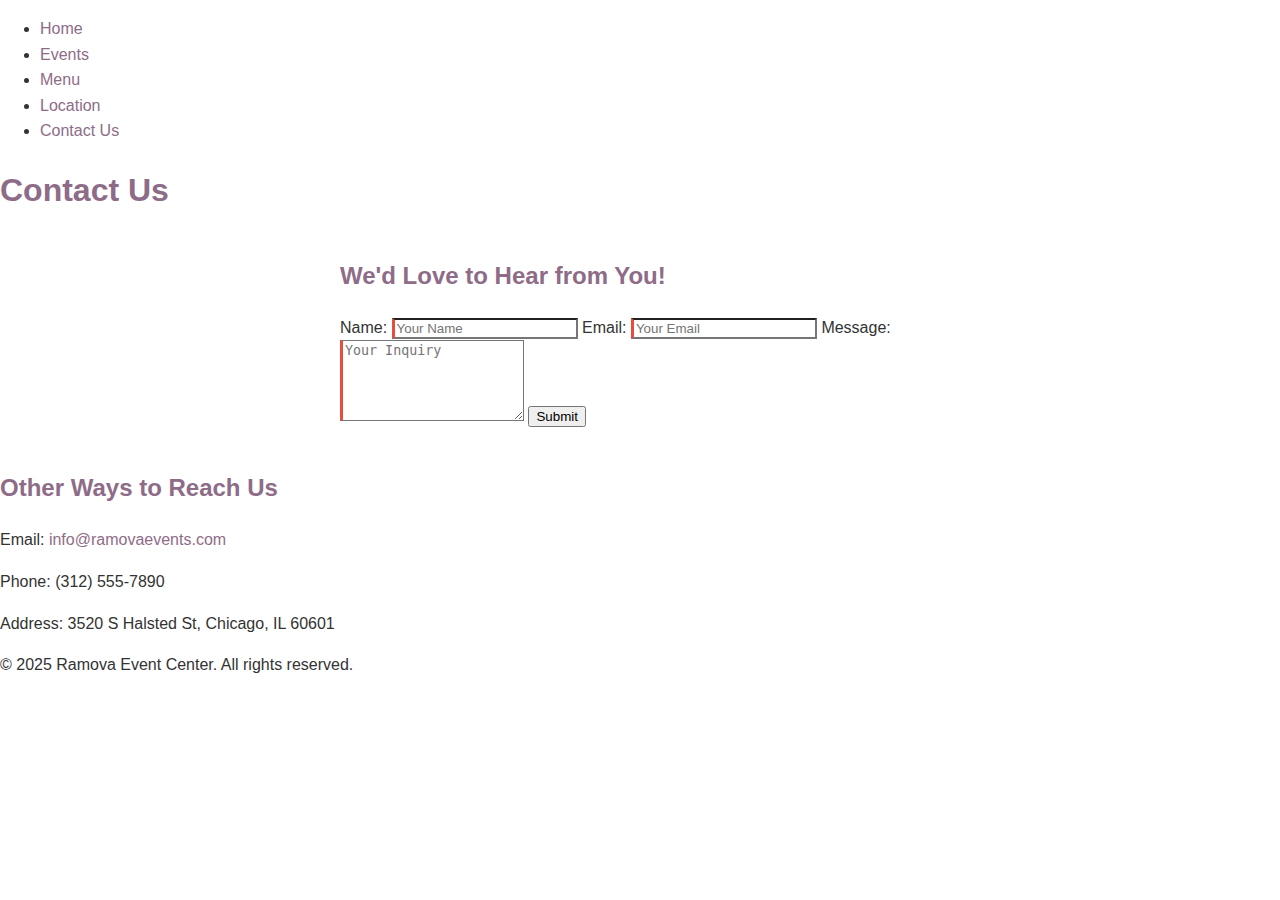
<file: contact.html>
<!DOCTYPE html>
<html lang="en">
<head>
    <meta charset="UTF-8">
    <meta name="viewport" content="width=device-width, initial-scale=1.0">
    <title>Contact Us | Ramova Event Center</title>
    <link rel="stylesheet" href="css/style.css">
</head>
<body>
    <header>
        <nav>
            <ul>
                <li><a href="index.html">Home</a></li>
                <li><a href="events.html">Events</a></li>
                <li><a href="menu.html">Menu</a></li>
                <li><a href="location.html">Location</a></li>
                <li><a href="contact.html">Contact Us</a></li>
            </ul>
        </nav>
    </header>

    <main>
        <h1>Contact Us</h1>
        <section class="contact-form">
            <h2>We'd Love to Hear from You!</h2>
            <form action="#" method="post">
                <label for="name">Name:</label>
                <input type="text" id="name" name="name" placeholder="Your Name" required>

                <label for="email">Email:</label>
                <input type="email" id="email" name="email" placeholder="Your Email" required>

                <label for="message">Message:</label>
                <textarea id="message" name="message" placeholder="Your Inquiry" rows="5" required></textarea>

                <button type="submit">Submit</button>
            </form>
        </section>

        <section class="contact-details">
            <h2>Other Ways to Reach Us</h2>
            <p>Email: <a href="mailto:info@ramovaevents.com">info@ramovaevents.com</a></p>
            <p>Phone: (312) 555-7890</p>
            <p>Address: 3520 S Halsted St, Chicago, IL 60601</p>
        </section>
    </main>

    <footer>
        <p>&copy; 2025 Ramova Event Center. All rights reserved.</p>
    </footer>
</body>
</html>
</file>
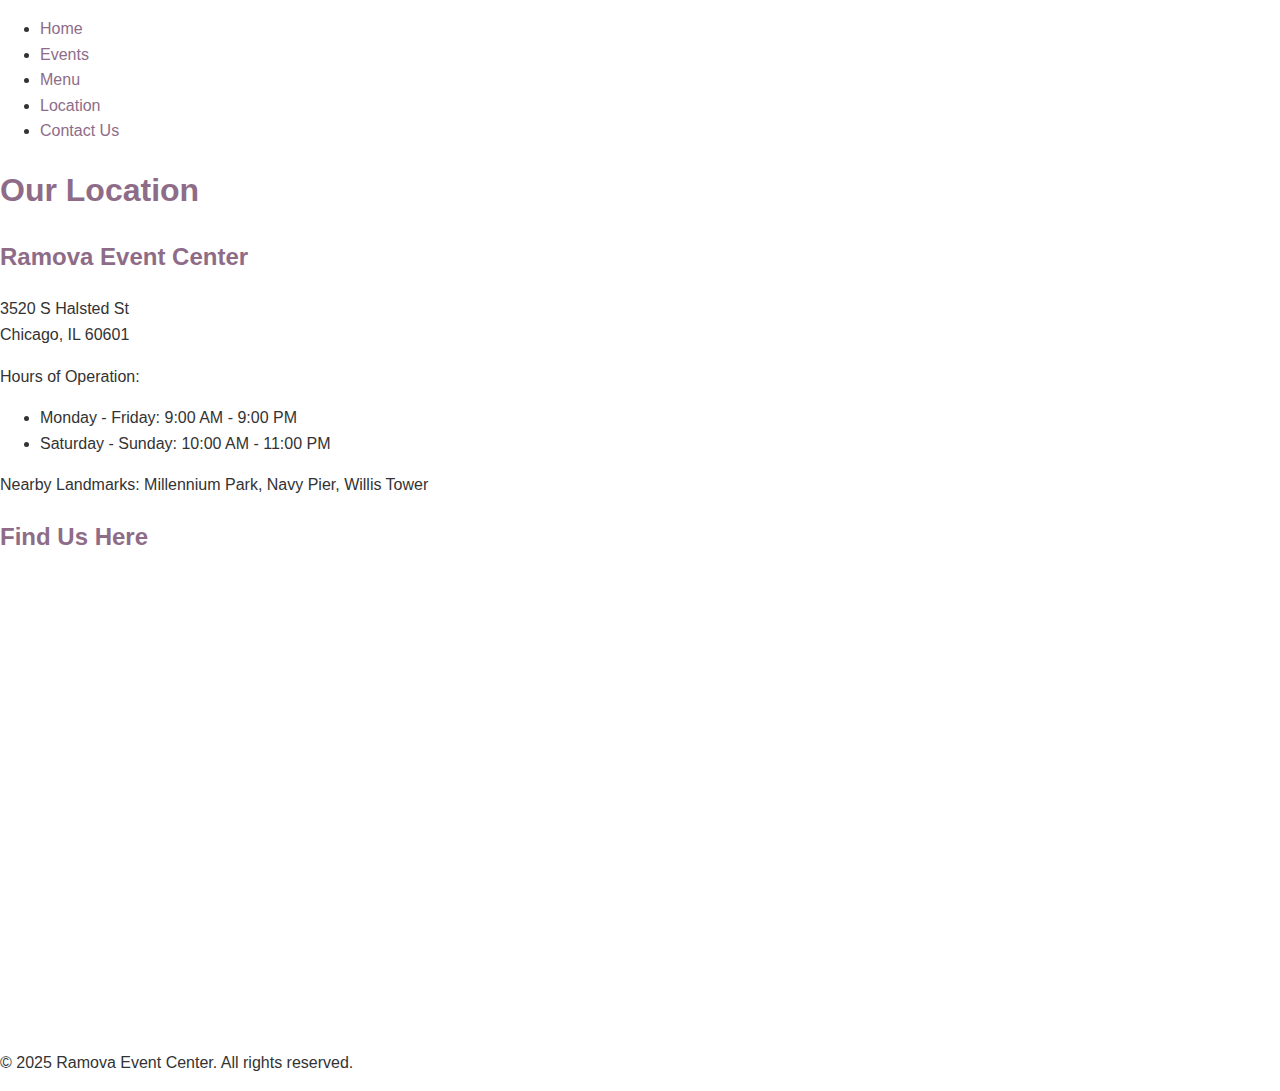
<file: location.html>
<!DOCTYPE html>
<html lang="en">
<head>
    <meta charset="UTF-8">
    <meta name="viewport" content="width=device-width, initial-scale=1.0">
    <title>Location | Harmony Event Center</title>
    <link rel="stylesheet" href="css/style.css">
</head>
<body>
    <header>
        <nav>
            <ul>
                <li><a href="index.html">Home</a></li>
                <li><a href="events.html">Events</a></li>
                <li><a href="menu.html">Menu</a></li>
                <li><a href="location.html">Location</a></li>
                <li><a href="contact.html">Contact Us</a></li>
            </ul>
        </nav>
    </header>

    <main>
        <h1>Our Location</h1>
        <section class="location-details">
            <h2>Ramova Event Center</h2>
            <p>3520 S Halsted St<br>Chicago, IL 60601</p>
            <p>Hours of Operation:</p>
            <ul>
                <li>Monday - Friday: 9:00 AM - 9:00 PM</li>
                <li>Saturday - Sunday: 10:00 AM - 11:00 PM</li>
            </ul>
            <p>Nearby Landmarks: Millennium Park, Navy Pier, Willis Tower</p>
        </section>

        <section class="map">
            <h2>Find Us Here</h2>
            <iframe 
                src="https://www.google.com/maps/embed?pb=!1m18!1m12!1m3!1d3153.8354345091954!2d-87.62511788468196!3d41.87811377922171!2m3!1f0!2f0!3f0!3m2!1i1024!2i768!4f13.1!3m3!1m2!1s0x880e2c5f6f8af8c5%3A0x49d0a4f8eb53b1c!2sChicago%2C%20IL%2060601!5e0!3m2!1sen!2sus!4v1709999999999!5m2!1sen!2sus" 
                width="600" 
                height="450" 
                style="border:0;" 
                allowfullscreen="" 
                loading="lazy">
            </iframe>
        </section>
    </main>

    <footer>
        <p>&copy; 2025 Ramova Event Center. All rights reserved.</p>
    </footer>
</body>
</html>
</file>
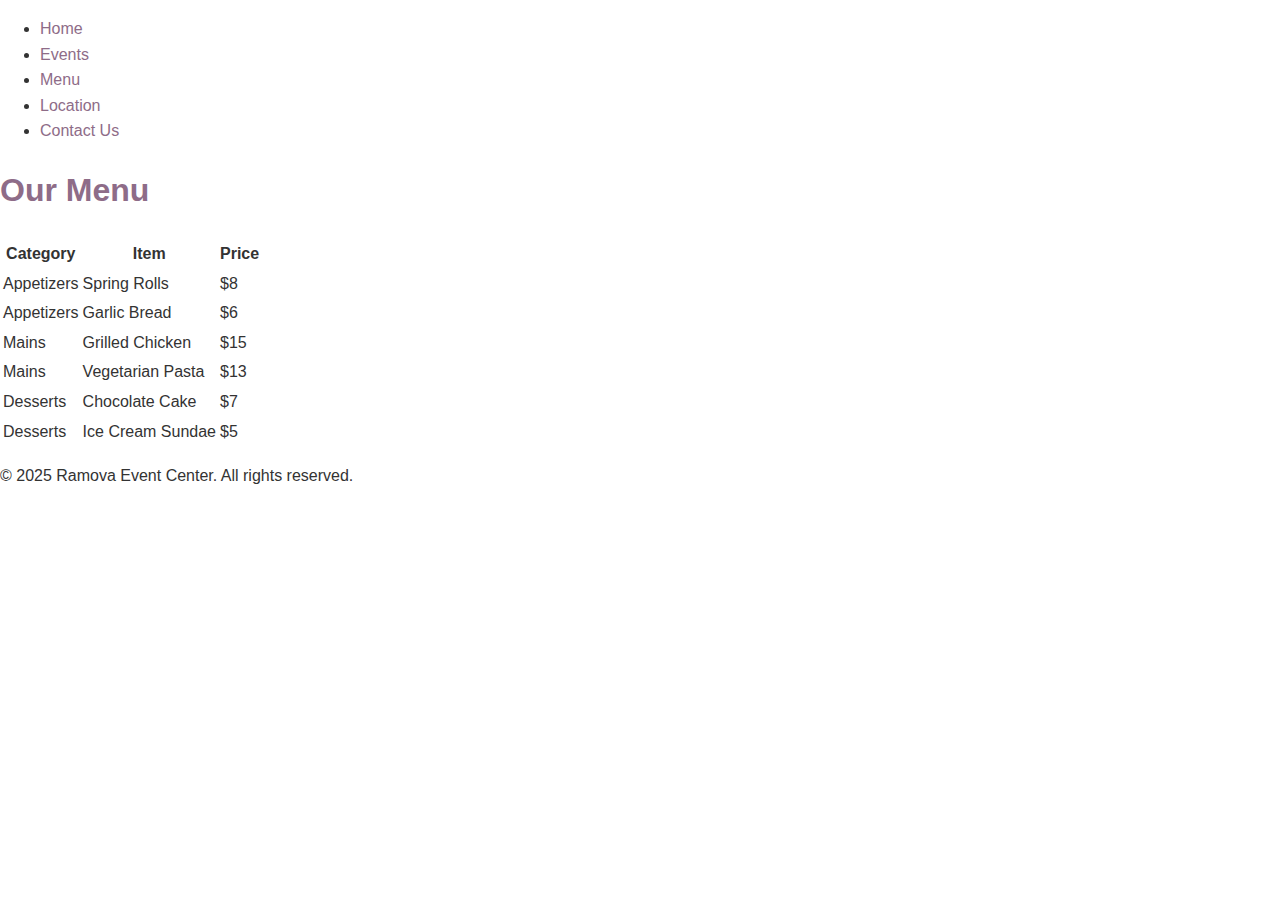
<file: menu.html>
<!DOCTYPE html>
<html lang="en">
<head>
    <meta charset="UTF-8">
    <meta name="viewport" content="width=device-width, initial-scale=1.0">
    <title>Menu | Harmony Event Center</title>
    <link rel="stylesheet" href="css/style.css">
</head>
<body>
    <header>
        <nav>
            <ul>
                <li><a href="index.html">Home</a></li>
                <li><a href="events.html">Events</a></li>
                <li><a href="menu.html">Menu</a></li>
                <li><a href="location.html">Location</a></li>
                <li><a href="contact.html">Contact Us</a></li>
            </ul>
        </nav>
    </header>

    <main>
        <h1>Our Menu</h1>
        <table>
            <thead>
                <tr>
                    <th>Category</th>
                    <th>Item</th>
                    <th>Price</th>
                </tr>
            </thead>
            <tbody>
                <tr>
                    <td>Appetizers</td>
                    <td>Spring Rolls</td>
                    <td>$8</td>
                </tr>
                <tr>
                    <td>Appetizers</td>
                    <td>Garlic Bread</td>
                    <td>$6</td>
                </tr>
                <tr>
                    <td>Mains</td>
                    <td>Grilled Chicken</td>
                    <td>$15</td>
                </tr>
                <tr>
                    <td>Mains</td>
                    <td>Vegetarian Pasta</td>
                    <td>$13</td>
                </tr>
                <tr>
                    <td>Desserts</td>
                    <td>Chocolate Cake</td>
                    <td>$7</td>
                </tr>
                <tr>
                    <td>Desserts</td>
                    <td>Ice Cream Sundae</td>
                    <td>$5</td>
                </tr>
            </tbody>
        </table>
    </main>

    <footer>
        <p>&copy; 2025 Ramova Event Center. All rights reserved.</p>
    </footer>
</body>
</html>
</file>
<file: css/style.css>
/* ===== GENERAL STYLES (applies to all pages) ===== */
:root {
  --primary: #8e6c88; /* Main theme color (adjust based on your event type) */
  --secondary: #d4b2d8; /* Secondary color */
  --accent: #f8e9f4; /* Light accent */
  --dark: #333; /* Text color */
  --light: #fff; /* Backgrounds */
  --gray: #f5f5f5; /* Light gray for sections */
}

body {
  font-family: 'Segoe UI', Tahoma, Geneva, Verdana, sans-serif;
  line-height: 1.6;
  color: var(--dark);
  margin: 0;
  padding: 0;
}

.container {
  width: 90%;
  max-width: 1200px;
  margin: 0 auto;
  padding: 20px 15px;
}

h1, h2, h3 {
  color: var(--primary);
}

a {
  text-decoration: none;
  color: var(--primary);
}

.btn {
  display: inline-block;
  background: var(--primary);
  color: var(--light);
  padding: 12px 30px;
  border-radius: 30px;
  font-weight: bold;
  transition: all 0.3s ease;
}

.btn:hover {
  background: var(--secondary);
  transform: translateY(-3px);
}

/* ===== NAVBAR & FOOTER (reused from index.html) ===== */
/* (Keep the existing nav/footer CSS from the home page) */

/* ===== EVENTS PAGE ===== */
.events-list {
  display: grid;
  grid-template-columns: repeat(auto-fill, minmax(350px, 1fr));
  gap: 30px;
  margin: 40px 0;
}

.event-card {
  background: var(--light);
  border-radius: 10px;
  overflow: hidden;
  box-shadow: 0 5px 15px rgba(0,0,0,0.1);
  transition: transform 0.3s ease;
}

.event-card:hover {
  transform: translateY(-10px);
}

.event-card img {
  width: 100%;
  height: 200px;
  object-fit: cover;
}

.event-info {
  padding: 20px;
}

.event-info h3 {
  margin: 0 0 10px;
}

.event-meta {
  color: var(--primary);
  font-weight: bold;
  margin: 10px 0;
}

.event-meta span {
  margin-right: 15px;
}

/* ===== MENU PAGE ===== */
.menu-category {
  margin: 40px 0;
}

.menu-table {
  width: 100%;
  border-collapse: collapse;
  margin: 20px 0;
}

.menu-table th {
  background: var(--primary);
  color: var(--light);
  padding: 15px;
  text-align: left;
}

.menu-table td {
  padding: 12px 15px;
  border-bottom: 1px solid var(--gray);
}

.menu-table tr:nth-child(even) {
  background: var(--accent);
}

.menu-table tr:hover {
  background: var(--secondary);
  color: var(--light);
}

/* ===== LOCATION PAGE ===== */
.location-info {
  display: flex;
  flex-wrap: wrap;
  gap: 30px;
  margin: 40px 0;
}

.location-text {
  flex: 1;
  min-width: 300px;
}

.location-map {
  flex: 1;
  min-width: 300px;
}

.location-map iframe {
  width: 100%;
  height: 400px;
  border: none;
  border-radius: 10px;
}

.hours-list {
  list-style: none;
  padding: 0;
}

.hours-list li {
  margin: 10px 0;
  display: flex;
  justify-content: space-between;
}

.hours-list li span:first-child {
  font-weight: bold;
}

/* ===== CONTACT PAGE ===== */
.contact-form {
  max-width: 600px;
  margin: 40px auto;
}

.form-group {
  margin-bottom: 20px;
}

.form-group label {
  display: block;
  margin-bottom: 8px;
  font-weight: bold;
}

.form-group input,
.form-group textarea {
  width: 100%;
  padding: 12px;
  border: 1px solid #ddd;
  border-radius: 5px;
  font-family: inherit;
}

.form-group textarea {
  min-height: 150px;
}

.form-submit {
  text-align: center;
}

/* Form validation styles */
input:required, textarea:required {
  border-left: 3px solid var(--primary);
}

input:invalid, textarea:invalid {
  border-left: 3px solid #e74c3c;
}

/* ===== RESPONSIVE DESIGN ===== */
@media (max-width: 768px) {
  .location-info {
    flex-direction: column;
  }
  
  .events-list {
    grid-template-columns: 1fr;
  }
  
  .menu-table {
    font-size: 14px;
  }
}
</file>
